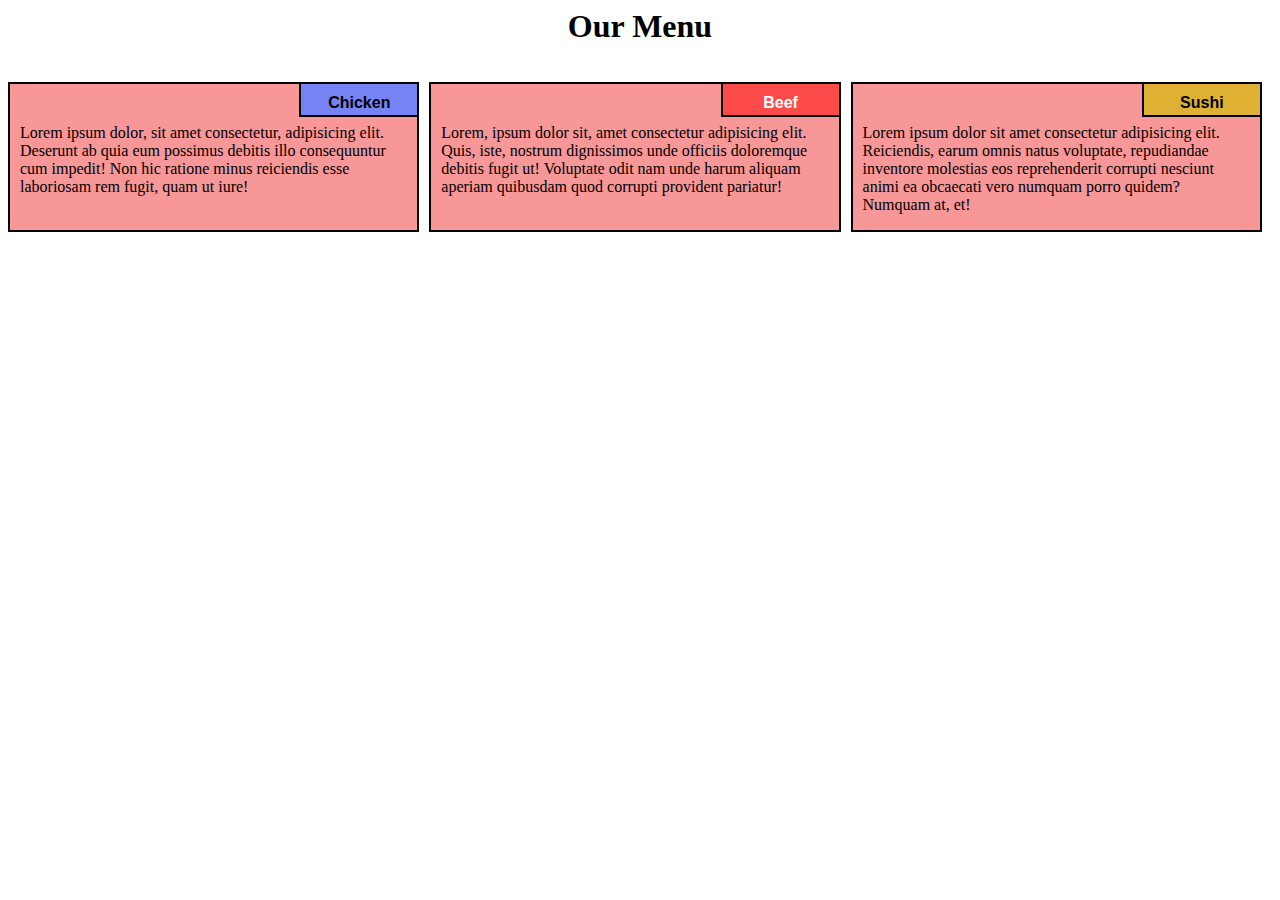
<file: module2_assignment/index.html>
<html lang="en">
<head>
	<meta charset="UTF-8">
	<meta name="viewport" content="width=device-width, initial-scale=1.0">
	 <link rel="stylesheet" href="css3/style.css">
	<title>Responsive Layout</title>



</head>
<body>
	<div class="row">
	<h1>Our Menu</h1>
  <div class="col-lg-4 col-md-6 col-sm-12" id="container">
    <p>Lorem ipsum dolor, sit amet consectetur, adipisicing elit. Deserunt ab quia eum possimus debitis illo consequuntur cum impedit! Non hic ratione minus reiciendis esse laboriosam rem fugit, quam ut iure!</p>
  	<p id="Chicken">Chicken</p>

  	</div>

  

  <div class="col-lg-4 col-md-6 col-sm-12" id="container"><p>Lorem, ipsum dolor sit, amet consectetur adipisicing elit. Quis, iste, nostrum dignissimos unde officiis doloremque debitis fugit ut! Voluptate odit nam unde harum aliquam aperiam quibusdam quod corrupti provident pariatur!</p>

  	<p id="Beef">Beef</p>

  </div>

  <div class="col-lg-4 col-md-12 col-sm-12" id="container"><p>Lorem ipsum dolor sit amet consectetur adipisicing elit. Reiciendis, earum omnis natus voluptate, repudiandae inventore molestias eos reprehenderit corrupti nesciunt animi ea obcaecati vero numquam porro quidem? Numquam at, et!</p>

  	<p  id="Sushi">Sushi</p>

  </div>

	</div>	

</body>
</html>
</file>
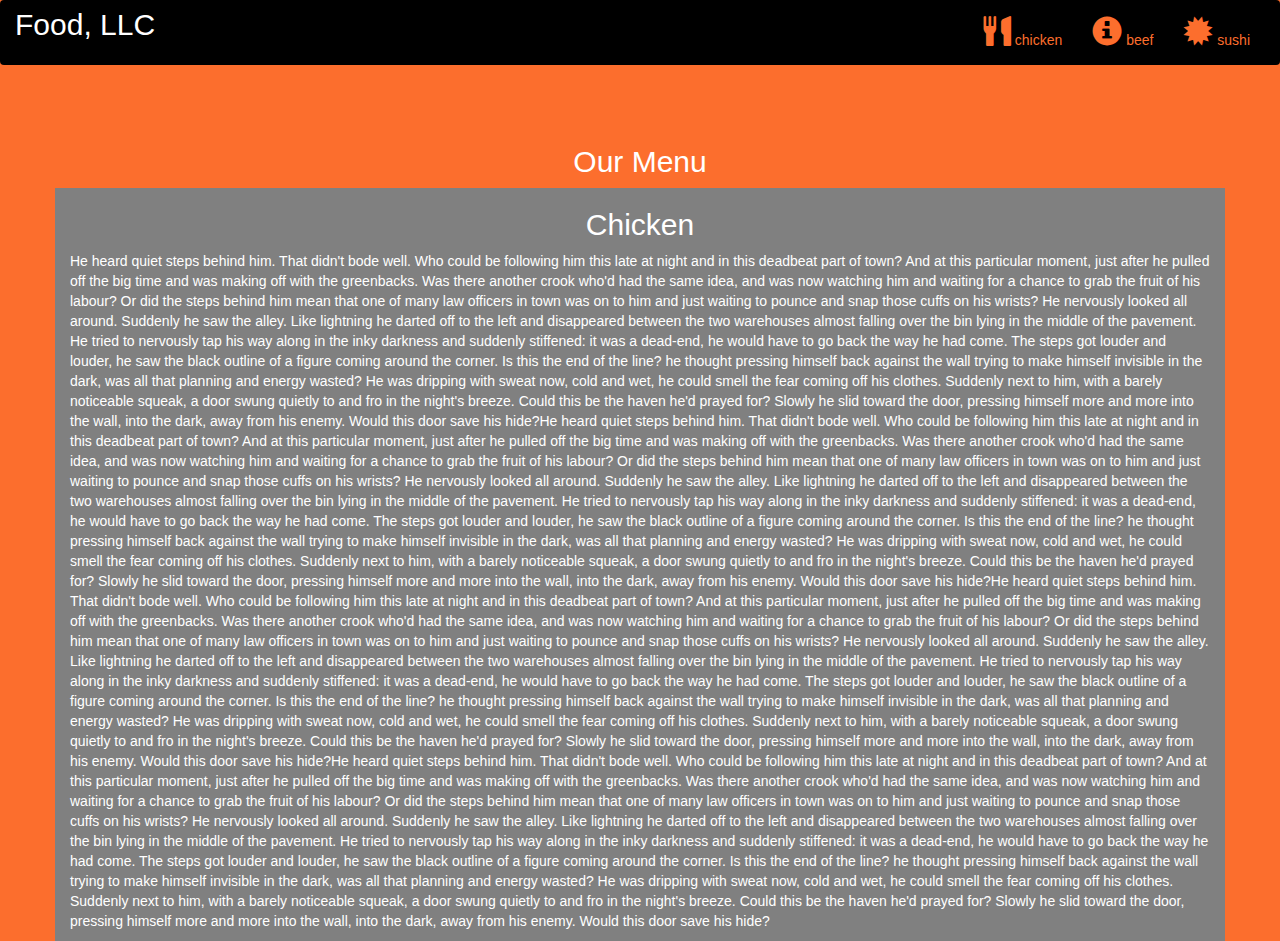
<file: module3_assignemnt/index.html>
<!DOCTYPE html>
<html lang="en">
<head>
  <title>Bootstrap Example</title>
  <meta charset="utf-8">
  <meta name="viewport" content="width=device-width, initial-scale=1">
  <link rel="stylesheet" href="https://maxcdn.bootstrapcdn.com/bootstrap/3.4.1/css/bootstrap.min.css">
  <link rel="stylesheet" href="css/style.css">
  <script src="https://ajax.googleapis.com/ajax/libs/jquery/3.5.1/jquery.min.js"></script>
  <script src="https://maxcdn.bootstrapcdn.com/bootstrap/3.4.1/js/bootstrap.min.js"></script>
</head>
<body>

<nav class="navbar navbar-inverse">
  <div class="container-fluid">
    <div class="navbar-header">
      <button type="button" class="navbar-toggle" data-toggle="collapse" data-target="#myNavbar">
        <span class="icon-bar"></span>
        <span class="icon-bar"></span>
        <span class="icon-bar"></span>                        
      </button>
      <a class="navbar-brand" href="#" >Food, LLC</a>
    </div>
    <div class="collapse navbar-collapse" id="myNavbar">
    
      <ul class="nav navbar-nav navbar-right" >
        <li style>
        <a href="#" > 
        <span class="glyphicon glyphicon-cutlery"></span> chicken</a>
        </li>
        <li>
        <a href="#" >
        <span class="glyphicon glyphicon-info-sign"></span> beef</a>
        </li>
        <li>
        <a href="#">
        <span class="glyphicon glyphicon-certificate"></span> sushi</a>
        </li>
      </ul>
    </div>
  </div>
</nav>
<br>
<br>  
<h1><p class="text-center">Our Menu</p></h1>


<div id="main-content" class="container">
  <div id="home-tiles" class="row">
      <div class="col-md-12 col-sm-12 col-xs-12">
            
            <p id="chickstory">
          <h2>Chicken</h2>
              He heard quiet steps behind him. That didn't bode well. Who could be following him this late at night and in this deadbeat part of town? And at this particular moment, just after he pulled off the big time and was making off with the greenbacks. Was there another crook who'd had the same idea, and was now watching him and waiting for a chance to grab the fruit of his labour? Or did the steps behind him mean that one of many law officers in town was on to him and just waiting to pounce and snap those cuffs on his wrists? He nervously looked all around. Suddenly he saw the alley. Like lightning he darted off to the left and disappeared between the two warehouses almost falling over the bin lying in the middle of the pavement. He tried to nervously tap his way along in the inky darkness and suddenly stiffened: it was a dead-end, he would have to go back the way he had come. The steps got louder and louder, he saw the black outline of a figure coming around the corner. Is this the end of the line? he thought pressing himself back against the wall trying to make himself invisible in the dark, was all that planning and energy wasted? He was dripping with sweat now, cold and wet, he could smell the fear coming off his clothes. Suddenly next to him, with a barely noticeable squeak, a door swung quietly to and fro in the night's breeze. Could this be the haven he'd prayed for? Slowly he slid toward the door, pressing himself more and more into the wall, into the dark, away from his enemy. Would this door save his hide?He heard quiet steps behind him. That didn't bode well. Who could be following him this late at night and in this deadbeat part of town? And at this particular moment, just after he pulled off the big time and was making off with the greenbacks. Was there another crook who'd had the same idea, and was now watching him and waiting for a chance to grab the fruit of his labour? Or did the steps behind him mean that one of many law officers in town was on to him and just waiting to pounce and snap those cuffs on his wrists? He nervously looked all around. Suddenly he saw the alley. Like lightning he darted off to the left and disappeared between the two warehouses almost falling over the bin lying in the middle of the pavement. He tried to nervously tap his way along in the inky darkness and suddenly stiffened: it was a dead-end, he would have to go back the way he had come. The steps got louder and louder, he saw the black outline of a figure coming around the corner. Is this the end of the line? he thought pressing himself back against the wall trying to make himself invisible in the dark, was all that planning and energy wasted? He was dripping with sweat now, cold and wet, he could smell the fear coming off his clothes. Suddenly next to him, with a barely noticeable squeak, a door swung quietly to and fro in the night's breeze. Could this be the haven he'd prayed for? Slowly he slid toward the door, pressing himself more and more into the wall, into the dark, away from his enemy. Would this door save his hide?He heard quiet steps behind him. That didn't bode well. Who could be following him this late at night and in this deadbeat part of town? And at this particular moment, just after he pulled off the big time and was making off with the greenbacks. Was there another crook who'd had the same idea, and was now watching him and waiting for a chance to grab the fruit of his labour? Or did the steps behind him mean that one of many law officers in town was on to him and just waiting to pounce and snap those cuffs on his wrists? He nervously looked all around. Suddenly he saw the alley. Like lightning he darted off to the left and disappeared between the two warehouses almost falling over the bin lying in the middle of the pavement. He tried to nervously tap his way along in the inky darkness and suddenly stiffened: it was a dead-end, he would have to go back the way he had come. The steps got louder and louder, he saw the black outline of a figure coming around the corner. Is this the end of the line? he thought pressing himself back against the wall trying to make himself invisible in the dark, was all that planning and energy wasted? He was dripping with sweat now, cold and wet, he could smell the fear coming off his clothes. Suddenly next to him, with a barely noticeable squeak, a door swung quietly to and fro in the night's breeze. Could this be the haven he'd prayed for? Slowly he slid toward the door, pressing himself more and more into the wall, into the dark, away from his enemy. Would this door save his hide?He heard quiet steps behind him. That didn't bode well. Who could be following him this late at night and in this deadbeat part of town? And at this particular moment, just after he pulled off the big time and was making off with the greenbacks. Was there another crook who'd had the same idea, and was now watching him and waiting for a chance to grab the fruit of his labour? Or did the steps behind him mean that one of many law officers in town was on to him and just waiting to pounce and snap those cuffs on his wrists? He nervously looked all around. Suddenly he saw the alley. Like lightning he darted off to the left and disappeared between the two warehouses almost falling over the bin lying in the middle of the pavement. He tried to nervously tap his way along in the inky darkness and suddenly stiffened: it was a dead-end, he would have to go back the way he had come. The steps got louder and louder, he saw the black outline of a figure coming around the corner. Is this the end of the line? he thought pressing himself back against the wall trying to make himself invisible in the dark, was all that planning and energy wasted? He was dripping with sweat now, cold and wet, he could smell the fear coming off his clothes. Suddenly next to him, with a barely noticeable squeak, a door swung quietly to and fro in the night's breeze. Could this be the haven he'd prayed for? Slowly he slid toward the door, pressing himself more and more into the wall, into the dark, away from his enemy. Would this door save his hide?
            </p>
      </div>
    </div>
</div>

</body>
</html>
</file>
<file: module2_assignment/css3/style.css>
*{
  box-sizing: border-box;
}

h1{
  text-align: center;
}

p {
  background-color: #f89797;
  border: 2px solid black;
  height: 150px;
  margin-right: 10px;
  padding: 40px 10px 5px 10px;
  overflow: hidden;
}


#container {
  position: relative;
  
}

#Chicken {
  background-color: #7683f5;
  position: absolute;
  top: 0;
  right: 0;
  font-weight: bold;
  height: 35px;
  width: 120px;
  padding: 10px;
  text-align: center;
  font-family: Arial, Helvetica, sans-serif;

}
#Beef {
  background-color:#fc4b48 ;
  color: white;
  position: absolute;
  top: 0;
  right: 0;
  font-weight: bold;
  height: 35px;
  width: 120px;
  padding: 10px;
  text-align: center;
  font-family: Arial, Helvetica, sans-serif;

}
#Sushi {
 background-color: #dfb133;
  position: absolute;
  top: 0;
  right: 0;
  font-weight: bold;
  height: 35px;
  width: 120px;
  padding: 10px;
  text-align: center;
  font-family: Arial, Helvetica, sans-serif;

}


.row {
  width: 100%;

}


/********** Large devices only!**********/
@media (min-width: 992px) {
  .col-lg-1, .col-lg-2, .col-lg-3, .col-lg-4, .col-lg-5, .col-lg-6, .col-lg-7, .col-lg-8, .col-lg-9, .col-lg-10, .col-lg-11, .col-lg-12 {
    float: left;
  }
  .col-lg-1 {
    width: 8.33%;
  }
  .col-lg-2 {
    width: 16.66%;
  }
  .col-lg-3 {
    width: 25%;
  }
  .col-lg-4 {
    width: 33.33%;
  
  }
  .col-lg-5 {
    width: 41.66%;
  }
  .col-lg-6 {
    width: 50%;
  }
  .col-lg-7 {
    width: 58.33%;
  }
  .col-lg-8 {
    width: 66.66%;
  }
  .col-lg-9 {
    width: 74.99%;
  }
  .col-lg-10 {
    width: 83.33%;
  }
  .col-lg-11 {
    width: 91.66%;
  }
  .col-lg-12 {
    width: 100%;
  }

  
}

/********** Medium devices only! **********/
@media (min-width: 768px) and (max-width: 991px) {
  .col-md-1, .col-md-2, .col-md-3, .col-md-4, .col-md-5, .col-md-6, .col-md-7, .col-md-8, .col-md-9, .col-md-10, .col-md-11, .col-md-12 {
    float: left;
   
  }
  .col-md-1 {
    width: 8.33%;
  }
  .col-md-2 {
    width: 16.66%;
  }
  .col-md-3 {
    width: 25%;
  }
  .col-md-4 {
    width: 33.33%;
  }
  .col-md-5 {
    width: 41.66%;
  }
  .col-md-6 {
    width: 50%;
  }
  .col-md-7 {
    width: 58.33%;
  }
  .col-md-8 {
    width: 66.66%;
  }
  .col-md-9 {
    width: 74.99%;
  }
  .col-md-10 {
    width: 83.33%;
  }
  .col-md-11 {
    width: 91.66%;
  }
  .col-md-12 {
    width: 100%;
  }
}

/********** Mobile only! **********/
@media (max-width: 767px) {
  .col-sm-1, .col-sm-2, .col-sm-3, .col-sm-4, .col-sm-5, .col-sm-6, .col-sm-7, .col-sm-8, .col-sm-9, .col-sm-10, .col-sm-11, .col-sm-12 {
    float: left;
  }
  .col-sm-1 {
    width: 8.33%;
  }
  .col-sm-2 {
    width: 16.66%;
  }
  .col-sm-3 {
    width: 25%;
  }
  .col-sm-4 {
    width: 33.33%;
  
  }
  .col-sm-5 {
    width: 41.66%;
  }
  .col-sm-6 {
    width: 50%;
  }
  .col-sm-7 {
    width: 58.33%;
  }
  .col-sm-8 {
    width: 66.66%;
  }
  .col-sm-9 {
    width: 74.99%;
  }
  .col-sm-10 {
    width: 83.33%;
  }
  .col-sm-11 {
    width: 91.66%;
  }
  .col-sm-12 {
    width: 100%;
  }

  
}
</file>
<file: module3_assignemnt/css/style.css>
*{
	margin: 0;
	padding: 0;
	
}
.navbar{

border: none;
background-color:black;
color: #fc6e2d;
}
body{
	background-color: #fc6e2d;
	color: white;
}
.glyphicon{
	font-size: 30px;
	color: #fc6e2d; 
}

.center{
	width: 90%;
	background-color: grey;

}
.container
{
	background-color: grey;
}
.text-center{
	font-size: 30px;
}

h2{
	text-align: center;
}
#myNavbar ul li a {
	color: #fc6e2d;
}
.navbar-brand{
font-size: 30px;	
}
</file>
